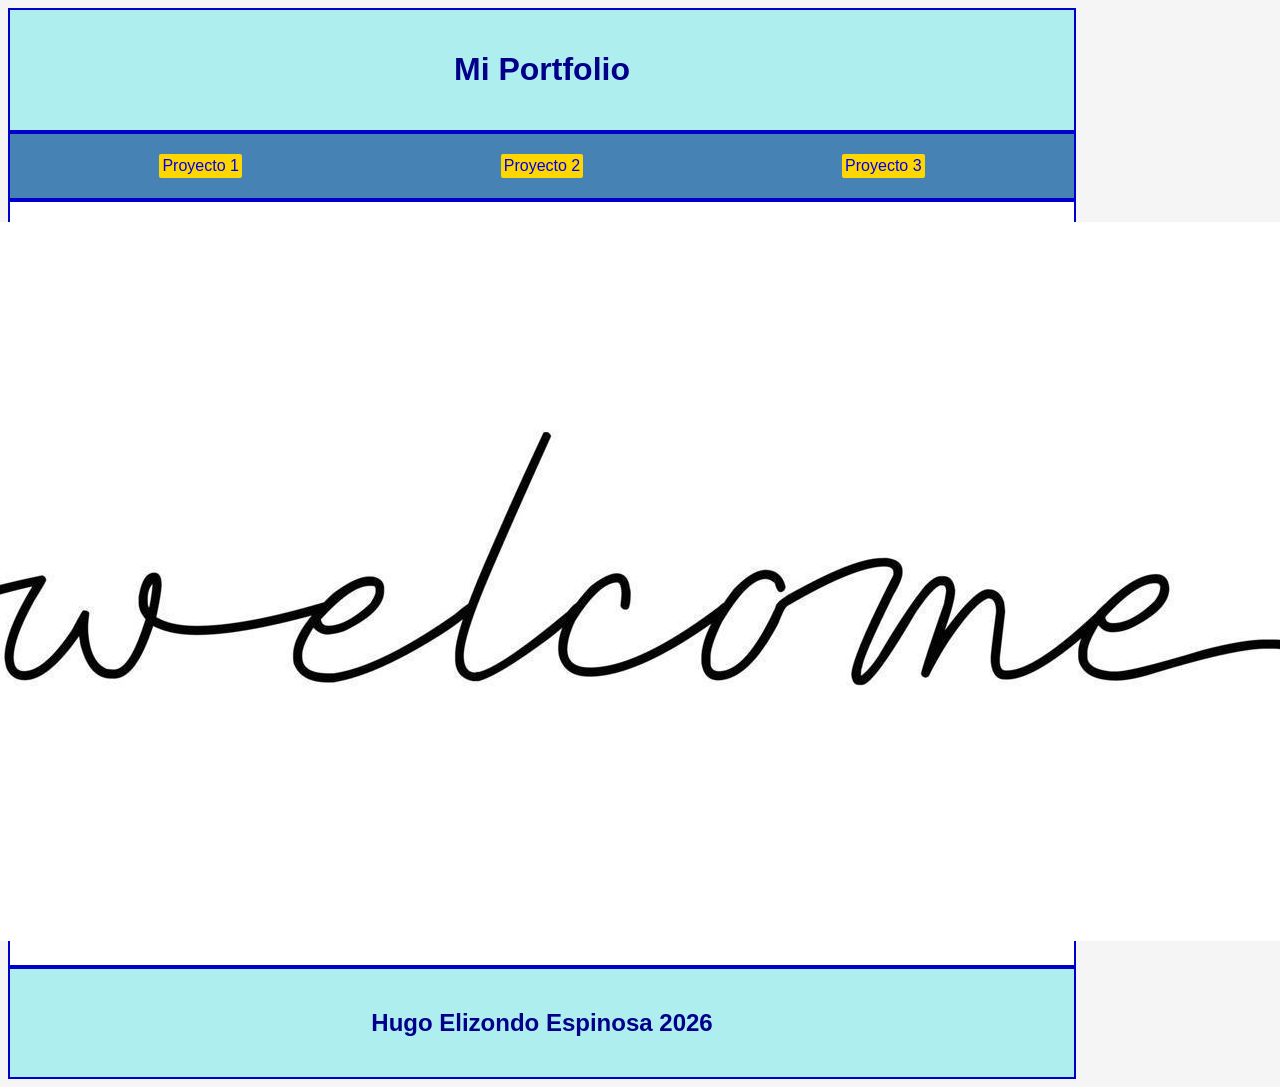
<file: index.html>
<!DOCTYPE html>
<html lang="es">
    <head>
        <meta charset="UTF-8">
        <title>Actividad final: Portfolio</title>
        <link rel="stylesheet" href="styles.css">
    </head>

    <body>
        <header>
            <h1>Mi Portfolio</h1>
        </header>

        <nav>
            <a href="proyecto1.html">Proyecto 1</a>
            <a href="#">Proyecto 2</a>
            <a href="#">Proyecto 3</a>
        </nav>

        <main>
            <section>
                <img src="multimedia/welcome.jpg">
            </section>
        </main>
        
        <footer>
            <h2>Hugo Elizondo Espinosa 2026</h2>
        </footer>

    </body>

</html>
</file>
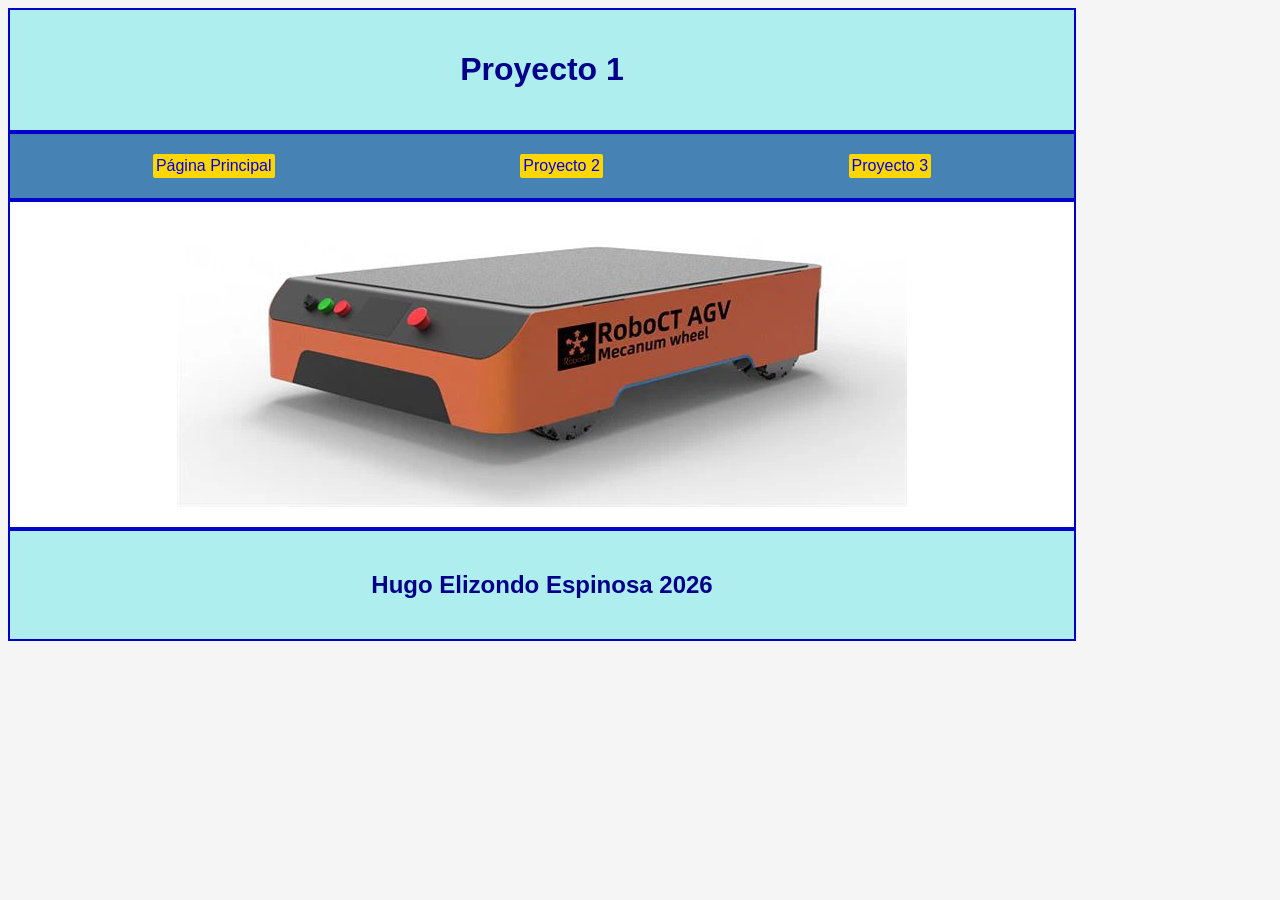
<file: proyecto1.html>
<!DOCTYPE html>
<html lang="es">
    <head>
        <meta charset="UTF-8">
        <title>Actividad final: Portfolio</title>
        <link rel="stylesheet" href="styles.css">
    </head>

    <body>
        <header>
            <h1>Proyecto 1</h1>
        </header>

        <nav>
            <a href="index.html">Página Principal</a>
            <a href="#">Proyecto 2</a>
            <a href="#">Proyecto 3</a>
        </nav>

        <main>
            <img src="multimedia/agv.webp">
        </main>
        
        <footer>
            <h2>Hugo Elizondo Espinosa 2026</h2>
        </footer>

    </body>

</html>
</file>
<file: styles.css>
body{
    background-color: whitesmoke;
    font-family: Arial, Helvetica, sans-serif;
}

header,footer{
    display: flex;
    justify-content: center;
    justify-self: center;
    width: 80vw;
    padding: 20px;
    border: 2px mediumblue solid;
    background-color: paleturquoise;
    color: darkblue;
}

nav{
    display: flex;
    justify-content: space-around;
    justify-self: center;
    width: 80vw;
    padding: 20px;
    border: 2px mediumblue solid;
    background-color: steelblue;
    color: darkblue;
}

main{
    display: flex;
    justify-content: center;
    justify-self: center;
    width: 80vw;
    padding: 20px;
    border: 2px mediumblue solid;
    background-color: white;
    color: darkblue;
}

img{
    transform: scale(1);
}

    img:hover{
        transform: scale(1.1);
    }

a{
    text-decoration: none;
    padding: 3px;
    background-color: gold;
    border-radius: 2px;
}

a:hover{
    text-decoration: underline;
}

a:visited{
    color: blueviolet;
}

@media (max-width: 960px){
    header,footer,main,nav{
        width: 90vw;
    }

    img{
        transform: scale(1);
    }

    img:hover{
        transform: scale(1.1);
    }
}
</file>
